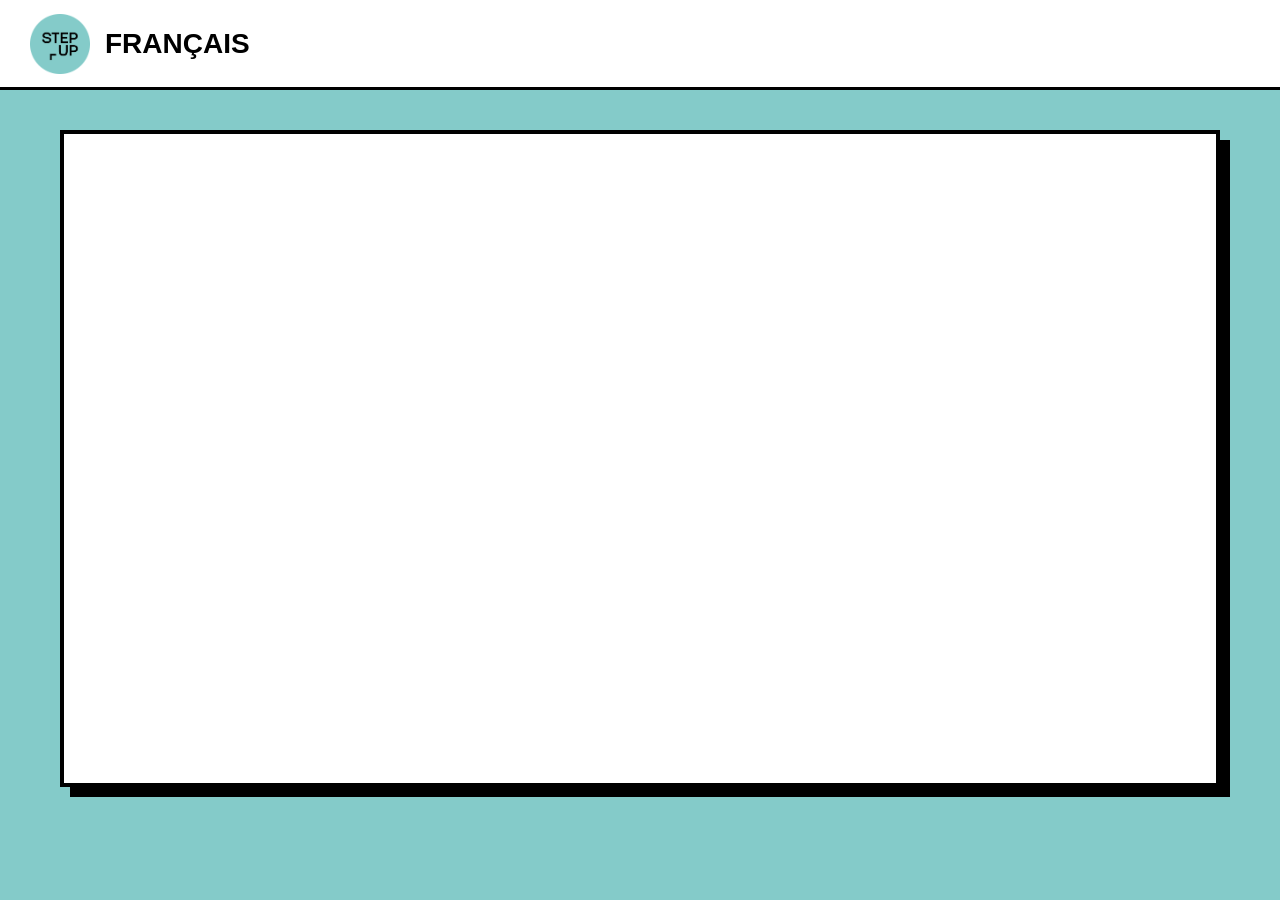
<file: index.html>
<!DOCTYPE html>
<html lang="fr">
<head>
    <meta charset="UTF-8">
    <meta name="viewport" content="width=device-width, initial-scale=1.0">

    <title>Français</title>

    <style>
        * {
            box-sizing: border-box;
        }

        body {
            margin: 0;
            background: #84cbc9;
            font-family: Arial, sans-serif;
            color: #000;
        }

        header {
            height: 90px;
            background: white;
            display: flex;
            align-items: center;
            padding: 15px 30px;
            border-bottom: 3px solid black;
        }

        header img {
            height: 60px;
            width: 60px;
            object-fit: contain;
        }

        header h1 {
            margin: 0 0 0 15px;
            font-size: 28px;
            text-transform: uppercase;
        }

        main {
            width: 100%;
            max-width: 1200px;
            margin: 40px auto;
            padding: 0 20px;
        }

        .slides {
            width: 100%;
            aspect-ratio: 16 / 9;
            background: white;
            border: 4px solid black;
            box-shadow: 10px 10px 0 black;
        }

        iframe {
            width: 100%;
            height: 100%;
            border: 0;
        }

        @media (max-width: 600px) {
            header {
                height: 70px;
            }

            header img {
                height: 45px;
                width: 45px;
            }

            header h1 {
                font-size: 22px;
            }

            main {
                margin-top: 25px;
            }

            .slides {
                box-shadow: 5px 5px 0 black;
            }
        }
    </style>
</head>

<body>

    <header>
        <img src="logo.png" alt="Logo">
        <h1>Français</h1>
    </header>

    <main>
        <div class="slides">
            <iframe src="https://docs.google.com/presentation/d/e/2PACX-1vQfwnN1PuJ4CPB1Hi_iRy82hSFi1ku9BRHl1oNce1ef6dQYUkX548KBfpEK6BcscJuxFA68Rt8-oaY_/pubembed?start=false&loop=false&delayms=30000" frameborder="0" width="960" height="569" allowfullscreen="true" mozallowfullscreen="true" webkitallowfullscreen="true"></iframe>
            </iframe>
        </div>
    </main>

</body>
</html>
</file>
